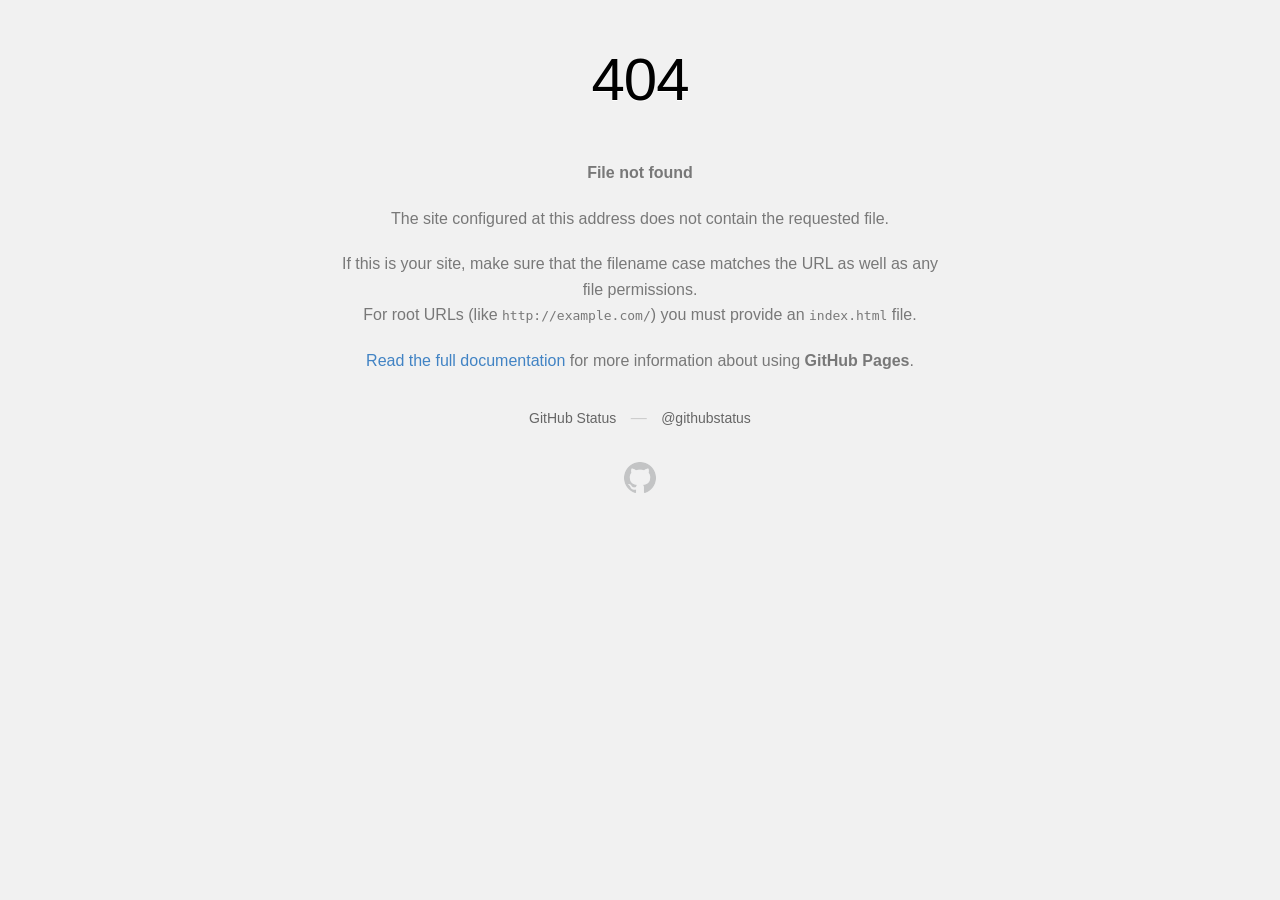
<file: sarikaya/32179889.html>
<!DOCTYPE html>
<html>
  <head>
    <meta http-equiv="Content-type" content="text/html; charset=utf-8">
    <meta http-equiv="Content-Security-Policy" content="default-src 'none'; style-src 'unsafe-inline'; img-src data:; connect-src 'self'">
    <title>Page not found &middot; GitHub Pages</title>
    <style type="text/css" media="screen">
      body {
        background-color: #f1f1f1;
        margin: 0;
        font-family: "Helvetica Neue", Helvetica, Arial, sans-serif;
      }

      .container { margin: 50px auto 40px auto; width: 600px; text-align: center; }

      a { color: #4183c4; text-decoration: none; }
      a:hover { text-decoration: underline; }

      h1 { width: 800px; position:relative; left: -100px; letter-spacing: -1px; line-height: 60px; font-size: 60px; font-weight: 100; margin: 0px 0 50px 0; text-shadow: 0 1px 0 #fff; }
      p { color: rgba(0, 0, 0, 0.5); margin: 20px 0; line-height: 1.6; }

      ul { list-style: none; margin: 25px 0; padding: 0; }
      li { display: table-cell; font-weight: bold; width: 1%; }

      .logo { display: inline-block; margin-top: 35px; }
      .logo-img-2x { display: none; }
      @media
      only screen and (-webkit-min-device-pixel-ratio: 2),
      only screen and (   min--moz-device-pixel-ratio: 2),
      only screen and (     -o-min-device-pixel-ratio: 2/1),
      only screen and (        min-device-pixel-ratio: 2),
      only screen and (                min-resolution: 192dpi),
      only screen and (                min-resolution: 2dppx) {
        .logo-img-1x { display: none; }
        .logo-img-2x { display: inline-block; }
      }

      #suggestions {
        margin-top: 35px;
        color: #ccc;
      }
      #suggestions a {
        color: #666666;
        font-weight: 200;
        font-size: 14px;
        margin: 0 10px;
      }

    </style>
  </head>
  <body>

    <div class="container">

      <h1>404</h1>
      <p><strong>File not found</strong></p>

      <p>
        The site configured at this address does not
        contain the requested file.
      </p>

      <p>
        If this is your site, make sure that the filename case matches the URL
        as well as any file permissions.<br>
        For root URLs (like <code>http://example.com/</code>) you must provide an
        <code>index.html</code> file.
      </p>

      <p>
        <a href="https://help.github.com/pages/">Read the full documentation</a>
        for more information about using <strong>GitHub Pages</strong>.
      </p>

      <div id="suggestions">
        <a href="https://githubstatus.com">GitHub Status</a> &mdash;
        <a href="https://twitter.com/githubstatus">@githubstatus</a>
      </div>

      <a href="/" class="logo logo-img-1x">
        <img width="32" height="32" title="" alt="" src="[data-uri]">
      </a>

      <a href="/" class="logo logo-img-2x">
        <img width="32" height="32" title="" alt="" src="[data-uri]">
      </a>
    </div>
  </body>
</html>
</file>
